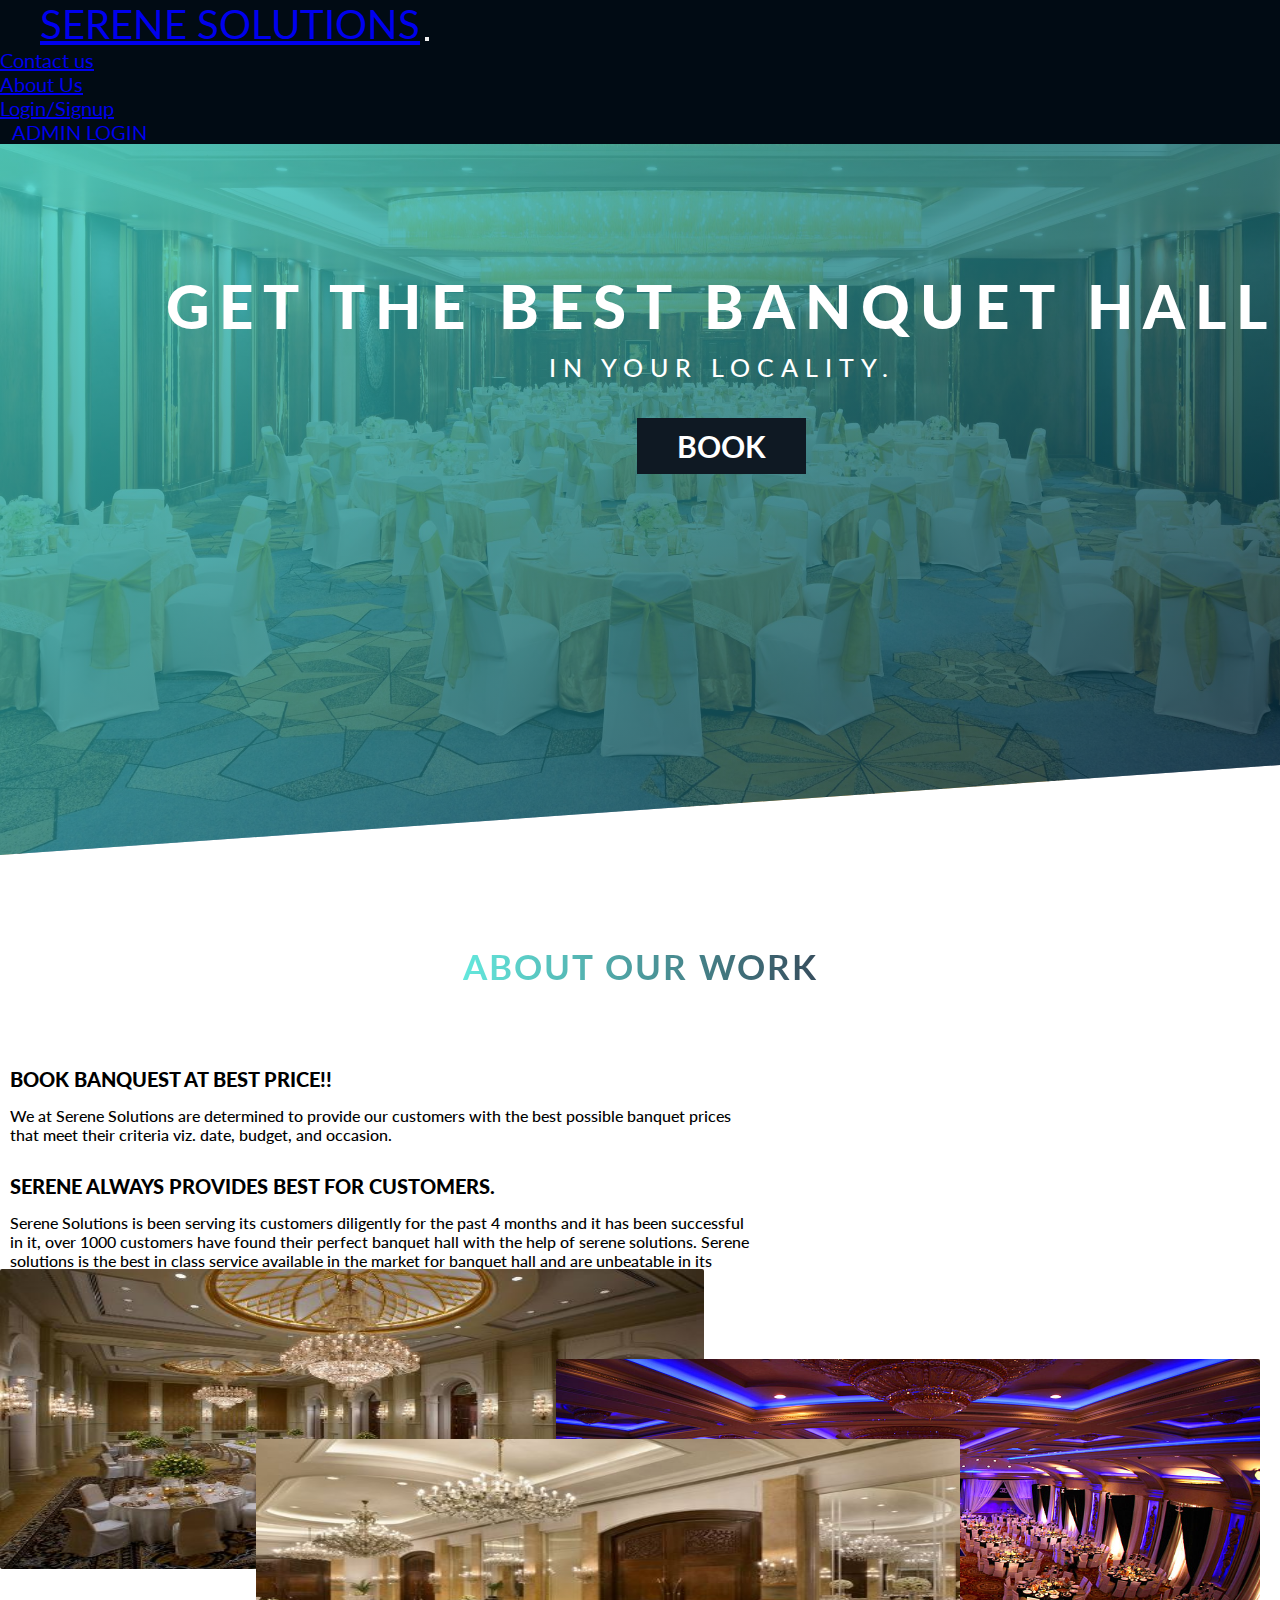
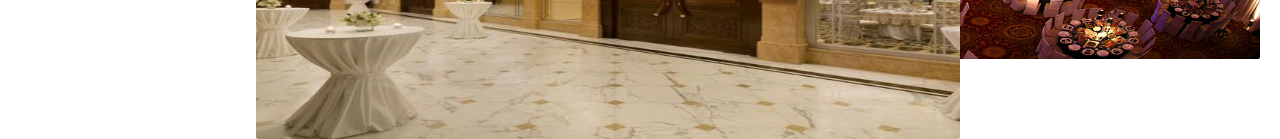
<file: index.html>
<!DOCTYPE html>
<html lang="en">
<head>
    <meta charset="UTF-8">
    <meta http-equiv="X-UA-Compatible" content="IE=edge">
    <meta name="viewport" content="width=device-width, initial-scale=1.0">
    <title>Home</title>
    <!--fonts-->
    <link href="https://fonts.googleapis.com/css?family=Lato:100,300,400,700,900" rel="stylesheet">
<link rel="stylesheet" href="css/style.css">
<!-- Bootstrap Scripts -->
<!-- CSS only -->
<link href="https://cdn.jsdelivr.net/npm/bootstrap@5.0.1/dist/css/bootstrap.min.css" rel="stylesheet" integrity="sha384-+0n0xVW2eSR5OomGNYDnhzAbDsOXxcvSN1TPprVMTNDbiYZCxYbOOl7+AMvyTG2x" crossorigin="anonymous">
<!-- <script src="https://code.jquery.com/jquery-3.2.1.slim.min.js" integrity="sha384-KJ3o2DKtIkvYIK3UENzmM7KCkRr/rE9/Qpg6aAZGJwFDMVNA/GpGFF93hXpG5KkN" crossorigin="anonymous"></script>
<script src="https://cdnjs.cloudflare.com/ajax/libs/popper.js/1.12.9/umd/popper.min.js" integrity="sha384-ApNbgh9B+Y1QKtv3Rn7W3mgPxhU9K/ScQsAP7hUibX39j7fakFPskvXusvfa0b4Q" crossorigin="anonymous"></script> -->
<!-- <script src="https://maxcdn.bootstrapcdn.com/bootstrap/4.0.0/js/bootstrap.min.js" integrity="sha384-JZR6Spejh4U02d8jOt6vLEHfe/JQGiRRSQQxSfFWpi1MquVdAyjUar5+76PVCmYl" crossorigin="anonymous"></script> -->
<link rel="stylesheet" href="https://cdnjs.cloudflare.com/ajax/libs/font-awesome/4.7.0/css/font-awesome.min.css">
</head>
<body >
  <nav class="navbar navbar-expand-lg navbar-dark nav_or back">

    <a class="navbar-brand header___logo--text" href="index.html">SERENE SOLUTIONS</a>

    <button class="navbar-toggler" type="button" data-toggle="collapse" data-target="#navbarTogglerDemo02">
        <span class="navbar-toggler-icon"></span>
    </button>

    <div class="collapse navbar-collapse " id="navbarTogglerDemo02">

      <ul class="navbar-nav ms-auto nav--ul">
        <li class="nav-item nav--li">
          <a class="nav-link button-ca "  id="cont" href="contact.html" >Contact us</a>
        </li>
        <li class="nav-item nav--li">
  
          <a class="nav-link button-ca" href="about.html" >About Us</a>
        </li>
        <li class="nav-item nav--li">
  
          <a class="nav-link button-ca login_btn" href="adlogin.html" >Login/Signup</a>
        </li>
        <li class="nav-item nav--li">
          <a class="nav-link but--sig" href="#" >Admin Login</a>
        </li>
      </ul>

    </div>
  </nav>
    <header class="header">
        <div class="div-or">
            <!-- <nav class="navbar navbar-expand-lg navbar-dark nav_or">

                <a class="navbar-brand header___logo--text" href="index.html">Vaccine</a>
        
                <button class="navbar-toggler" type="button" data-toggle="collapse" data-target="#navbarTogglerDemo02">
                    <span class="navbar-toggler-icon"></span>
                </button>
        
                <div class="collapse navbar-collapse" id="navbarTogglerDemo02">
        
                  <ul class="navbar-nav ms-auto nav--ul">
                    <li class="nav-item nav--li">
                      <a class="nav-link button-ca" href="contact.html" >Contact us</a>
                    </li>
                    <li class="nav-item nav--li">
              
                      <a class="nav-link button-ca" href="about.html" >About Us</a>
                    </li>
                    <li class="nav-item nav--li">
                      <a class="nav-link but--sig" href="#" >Admin Login</a>
                    </li>
                  </ul>
        
                </div>
              </nav> -->
        </div>
        <div class="header__prime">
            <div class="header__text">
                <h1 class="header-primary">
                <span class="header-primary--main anim-left">Get the best banquet hall</span>
               
                <span class="header-primary--sub anim-right">in your locality.</span>
                </h1>
                <a class="button button-white floating " id="anim-up" href="book.html">Book</a>
            </div>
        </div>

    </header>
    <main>
      <section class="section-about">
        <div class="u-center-text u-margin-bottom-big">
          <h2 class="heading-secondary">
            About Our work
          </h2>
        </div>
     
        <div class="row ">
          <div class="col-lg-6 about--2 left">
            <h3 class="heading-tertiary u-margin-bottom-small">Book banquest at best price!!</h3>
            <p class="paragraph">
              We at Serene Solutions are determined to provide our customers with the best possible banquet prices that meet their criteria  viz. date, budget, and occasion.
            </p>
            <h3 class="heading-tertiary u-margin-bottom-small">Serene always provides best for customers.</h3>
            <p class="paragraph">
              Serene Solutions is been serving its customers diligently for the past 4 months and it has been successful in it, over 1000 customers have found their perfect banquet hall with the help of serene solutions. Serene solutions is the best in class service available in the market for banquet hall and are unbeatable in its technology. We at serene solutions pledge to serve our customers to the fullest.
            </p>
            <!-- <a href="#" class="btn-text">Learn more &rarr;</a> -->
          </div>

          <div class="col-lg-6">
            <div class="composition">
              <img src="images/4.jpg" height="300" width="400" alt="photo 1" class="composition_photo composition_photo--p1">
               <img src="images/5.jpg" height="300" width="400" alt="photo 1" class="composition_photo composition_photo--p2">
               <img src="images/6.jpg" height="300" width="400" alt="photo 1" class="composition_photo composition_photo--p3">  
            </div>
          </div>
        </div>
      </section>
      <section>
        <div class="u-center-text u-margin-bottom-big">
          <h2 class="heading-secondary">
            
          </h2>
        </div>
      </section>
    </main>
</body>
</html>
</file>
<file: css/style.css>
*{
    margin: 0;
    padding: 0;
    box-sizing: inherit;
    
}
html{
    font-size: 62.5%;
}
body{
    font-family: "Lato", sans-serif;
    box-sizing: border-box;
}
.header{
    
    background-color: rgb(235, 226, 214);
    height: 95vh;
    background-image: linear-gradient(to right bottom,rgba(60, 226, 212, 0.8), rgba(4, 33, 53, 0.8) ), url('../images/3.jpg');
    background-size: cover;
    background-position: top;
    clip-path: polygon(0% 0% , 100% 0%, 100% 85vh ,0% 100%);

}
.header-primary
{
    color: rgb(255, 255, 255);
    text-transform: uppercase;
    margin-bottom: 1.6rem;
    
}
.header__text{
    position: absolute;
    top: 30%;
    left: 13%;
    text-align: center;
    
}
.header-primary--main{
    font-weight: 900;
    display: block;
    font-size: 6rem;
    letter-spacing: 1rem;
    padding-bottom: 1rem;
    
    
}
.header-primary--sub{
    font-weight: 500;
    display: block;
    font-size: 2.5rem;
    letter-spacing: 0.7rem;
    padding-bottom: 2rem;
    
}
.button:link,
.button:visited{
    text-transform: uppercase;
    text-decoration: none;
    padding:1rem 4rem;
    display: inline-block;
    font-size: 3rem;
    font-weight: 700;
    transition: all 0.5s;
    position: relative;

}
.button:hover{
    transform: translateY(-0.3rem );
    box-shadow: 0rem 1rem 2rem rgba(0, 0, 0, 0.6);
    color: rgb(15, 25, 35);
}
.button:hover::after{
        width: 100%;
      
    background-color:#ffffff;
}
.back{
    background-color: rgb(1, 11, 20);
}
.button-white{
    background-color: rgb(15, 25, 35);
    color: rgb(255, 255, 255);
}
.button-white:after{
    background-color: rgb(15, 25, 35);
}
.button:active{
    transform: translateY(-0.15rem );
    box-shadow: 0rem 1rem 1rem rgba(0, 0, 0, 0.6);
}
.button::after{
    content: "";
    display: inline-block;
    height: 100%;
    width: 0%;
    position: absolute;
    top: 0;
    left: 0;
    transition: all 0.5s;
    z-index: -1;
    transform: translateX();
}
.nav_or{
    
    font-size: 2rem;
    position: fixed !important; /* Set the navbar to fixed position */
  top: 0 !important; /* Position the navbar at the top of the page */
  width: 100% !important;
  z-index: 9999 !important;
}
.header___logo--text{
    font-size: 4rem !important;
    padding-left:4rem ;
    padding-top: 2rem;
}
.nav--li{
    padding-right: 2rem;
    
}
.button-ca{
    transition: transform 0.2s !important;
}
.button-ca:hover{
    transform: scale(1.1);
    color: #ffffff;
}
/*!---------------- ------->*/
.but--sig:link,.but--sig:visited{
    text-transform: uppercase;
    text-decoration: none;
    position: relative;
    font-size: 2rem;
    font-weight: 400;
    border-radius: 1.3rem;
    transition: all 0.5s;
    padding-left: 1.2rem;
    

}
.but--sig:hover{
    background-color:rgba(15, 25, 35,1) ;
    color: rgba(15, 25, 35,1) !important;
    transform: translateY(-0.2rem );
    box-shadow: 0rem 1rem 2rem rgba(0, 0, 0, 0.6);
    
}
.but--sig:active{
    transform: translateY(-0.15rem );
    box-shadow: 0rem 1rem 1rem rgba(0, 0, 0, 0.6);
}
.but--sig::after{
    content: "";
    display: inline-block;
    height: 100%;
    width: 0%;
    position: absolute;
    top: 0;
    left: 0;
    border-radius: 1.3rem;
    transition: all 0.5s;
    z-index: -1;
    transform: translateX();
}
.but--sig:hover::after{
    width: 100%;
  
background-color:#ffffff;
}
.header-sec{
    display: block;
        position: absolute;
        top:20% ;
        left: 12%;
        text-align: center;
}
.header-sec-main{
    color: rgb(255, 255, 255);
    text-transform: uppercase;
    margin-bottom: 1.6rem;
}
.header-sec-main1{
    display: block;
    font-size: 6rem;
    letter-spacing: 1rem;
    padding-bottom: 1rem;
    font-weight: 900;
}
.header-sec-main2{
    display: block;
    font-weight: 300;
    font-size: 2.5rem;
    letter-spacing: 0.5rem;
    padding-bottom: 2rem;
    width: 120rem;
    margin-bottom: 2rem;
}

.form--main{
    display: block;
    position: absolute;
    top: 45%;
    left: 30%;
    height: auto;
}
  .form-main-pri{
   
    margin-right: 40rem !important;
    
}  
.header--c,.header--a{
    
    background-color: rgb(75, 70, 63);
    height: 130vh;
    background-image: linear-gradient(to right bottom,rgba(60, 226, 212, 0.8), rgba(4, 33, 53, 0.8) ), url('../images/3.jpg');
    background-size: cover;
    background-position: top;
    clip-path: polygon(0% 0% , 100% 0%, 100% 120vh ,0% 100%);
}
.form-main-but {
    margin-top: 2rem;
    font-weight: 700;
    position: absolute;
    text-decoration: none;
    font-size: 2.5rem;
    transform: translateX(24.5rem);
    background: rgb(15, 25, 35);
    padding: 1rem 2.5rem;
    color: #ffffff;
    }
    .form-main-but:hover{
        transform: translate(24.5rem , -0.2rem);
        box-shadow: 0rem 1rem 2rem rgba(0, 0, 0, 0.6);
        background-color: #ffffff;
        color: rgb(15, 25, 35);
    }
    .con-txt{
        font-size: 1.5rem;
        font-weight: 700;
        color: rgb(15, 25, 35) !important;
    }
    .f-star{
        color: red;
        font-weight: 400;
    }
    .floating {  
        animation-name: floating;
        animation-duration: 3s;
        animation-iteration-count: infinite;
        animation-timing-function: ease-in-out;
       
        
    }
      
    @keyframes floating {
        0% { transform: translate(0rem,  0px); }
        50%  { transform: translate(0rem, 15px); }
        100%   { transform: translate(0rem, -0px); }    
    }
    .form-control-lg{
        margin-bottom: 1rem !important;
    }
    .vert-line{
            border-left: 6px solid rgb(12, 68, 65);
            height: 500px;
            position: absolute;
            left: 50%;
            top: 25%;
            margin-left: -3px;
            border-radius: 1rem;
            
    }
    .about--txt{
        position: absolute;
        text-align: center;
        display:block;
        top: 30%;
        width: 75rem;
        padding-left: 2rem;
        padding-right: 2rem;
    }
    .about--txt--pri{
        color: rgb(255, 255, 255);
    text-transform: uppercase;
    margin-bottom: 1.6rem;
    }
    .about--txt--sec{
        display:block;
        font-size: 5rem;
        font-weight: 700;
    }
    .about--txt--tri{
        display: block;
        font-weight: 400;
    }

    .anim-left{
        animation-name: anim-left;
        animation-duration: 1s;
        animation-timing-function: ease-in-out;
    }
    @keyframes anim-left {
        0% { transform: translate(-20rem,  0px); 
        opacity: 0%;}
        100%   { transform: translate(0rem, 0px);
            opacity: 100%;} 
    }
    .anim-right{
        animation-name: anim-right;
        animation-duration: 1s;
        animation-timing-function: ease-in-out;
    }
    @keyframes anim-right {
        0% { transform: translate(20rem,  0px); 
        opacity: 0%;}
        100%   { transform: translate(0rem, 0px);
            opacity: 100%;} 
    }
     #anim-up{
        animation-name: anim-up;
        animation-duration: 1s;
        animation-timing-function: ease-in-out;
        animation-iteration-count: 1;
    }
    @keyframes anim-up {
        0% { transform: translate(0rem,  20px); 
        opacity: 0%;}
        100%   { transform: translate(0rem, 0px);
            opacity: 100%;} 
    } 

    .u-center-text{
        text-align: center;
      }
      .u-margin-bottom-big{
        margin-bottom: 8rem;
      }
      .u-margin-bottom-small{
        margin-bottom: 1.5rem;
      }
      .heading-secondary{ 
          margin-top: 9rem;
        font-size: 3.5rem;
        text-transform: uppercase;
        font-weight: 700;
        display: inline-block;
        background-image: linear-gradient(to right ,rgba(60, 226, 212, 0.8), rgba(4, 33, 53, 0.8));
        -webkit-background-clip: text;
        color: transparent;
        letter-spacing: 0.2rem;
      transition: all .2s;
      
      }
      .heading-secondary:hover{
        transform: skewY(2deg) skewX(15deg) scale(1.1);
        text-shadow: .5rem 1rem 2rem rgba(#000, .3)
      }
      .heading-tertiary{
        font-size: 2rem;
        font-weight: 900;
        text-transform: uppercase;
      
      }
      .paragraph{
        font-size: 1.6rem;
        font-weight: 500;
      
      }
      .paragraph:not(:last-child){
        margin-bottom: 3rem;
      }
      .composition {
        position: relative;
        
      
        }
      .composition_photo--p1 {
            left: 0;
            top: -2rem;
          }
      
          .composition_photo--p2 {
            right: 2rem;
           
            top: 7rem;
          }
      
          .composition_photo--p3 {
            left: 20%;
            top: 15rem;
          }
          
       .composition_photo {
          width: 55%;
          box-shadow: 0 1.5rem 4rem rgba(#000, 0.4);
          border-radius: 2px;
          position: absolute;
          transition: all 0.2s;
          outline-offset: 2rem;
      } 
      
          
      
        
        
        .composition_photo:hover {
            outline: 1.5rem solid rgb(15, 25, 35);
            transform: scale(1.05) translateY(-0.5rem);
            box-shadow: 0 2.5rem 4rem rgba(0,0,0, 0.5);
            z-index: 20;
          }

    .about--2{
        width: 75rem !important;
        margin-top: 5rem !important;

    }
    .left{
        margin-left: 10px;
    }
    .members{
        padding-top: 225px;
        padding-left: 700px;
        text-align: center;
        height: 400px;

    }
    .mems{
        margin-bottom: 20px;
    }
</file>
